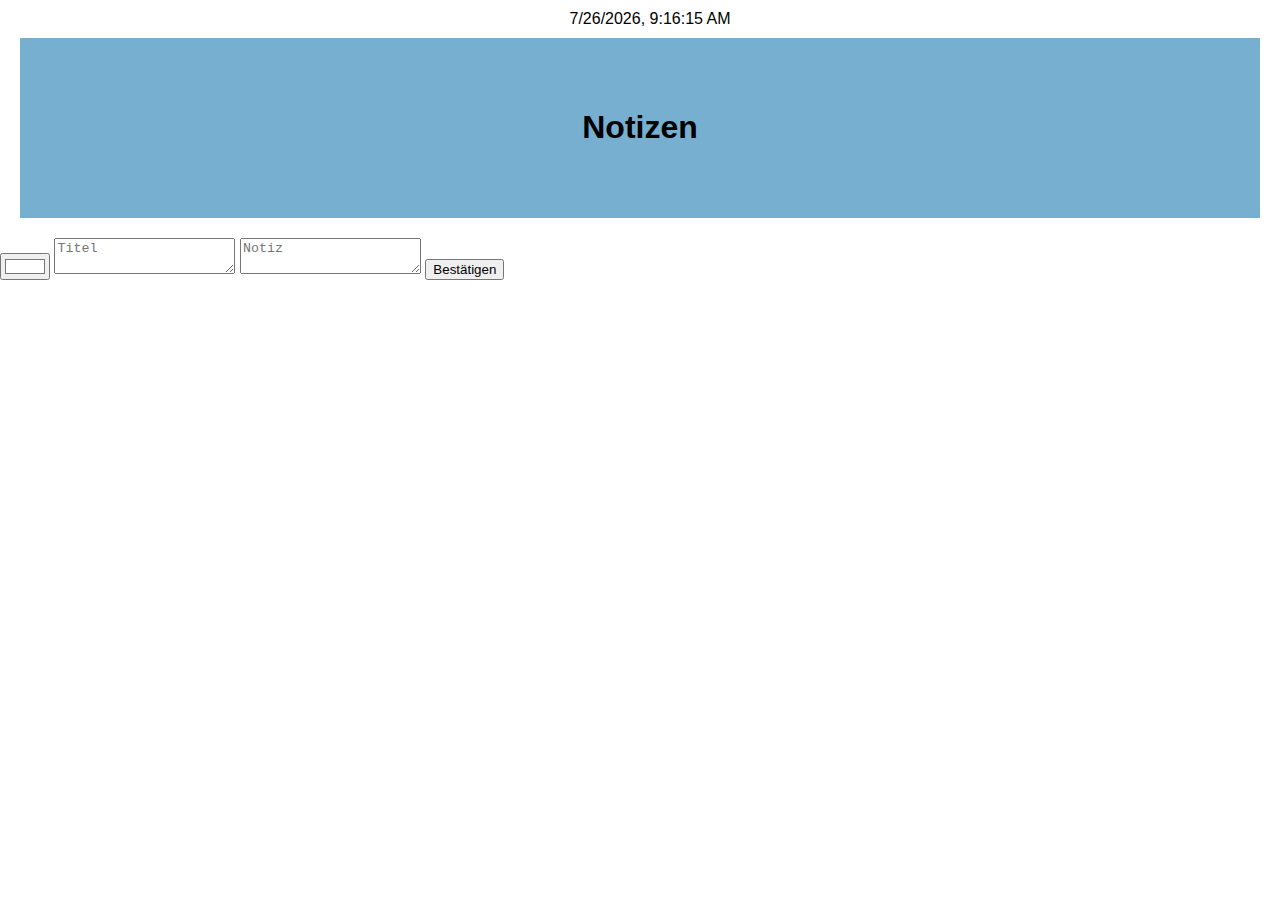
<file: index.html>
<!DOCTYPE html>
<html lang="de">

<head>
    <meta charset="UTF-8">
    <meta name="viewport" content="width=device-width, initial-scale=1.0">
    <title>Notizen</title>
    <link rel="stylesheet" href="style.css">
</head>

<body>

    <div id="datetime"></div>
    <header>
         <div>
        
            <div class="header-box" >

            <h1>Notizen</h1>
        </div>
        </div>
    </header>
    <input type="color" id="colorPicker" value="#ffffff">
    <textarea id="noteTitle" placeholder="Titel"></textarea>
    <textarea id="noteContent" placeholder="Notiz"></textarea>
    <button onclick="addNote()">Bestätigen</button>
    </div>
    <script src="index.js"></script>
</body>

</html>
</file>
<file: style.css>
header {
            font-family: 'Franklin Gothic Medium', 'Arial Narrow', Arial, sans-serif;
            padding: 20px;
            text-align: center;
        }

        body {
            font-family: Arial, sans-serif;
            margin: 0;
            padding: 0;
        }

        #container {
            display: flex;
            flex-wrap: wrap;
        }

        .note {
            width: 200px;
            height: 200px;
            margin: 10px;
            padding: 10px;
            position: relative;
            border: 1px solid #ccc;
            box-shadow: 2px 2px 5px rgba(0, 0, 0, 0.3);
        }

        .note .delete {
            position: absolute;
            top: 5px;
            right: 5px;
            cursor: pointer;
        }

        input[type="color"] {
            margin-top: 10px;
        }

        #datetime {
            position: relative;
            top: 10px;
            left: 10px;
            text-align: center;
        }

        .header-box {
            background-color: #77afd0;
            /* Hintergrundfarbe der Box */
            padding: 50px;
            /* Innenabstand der Box */
            color: #000000;
            /* Textfarbe im Header */
            text-align: center;
            /* Zentriert den Text im Header */  
        }
</file>
